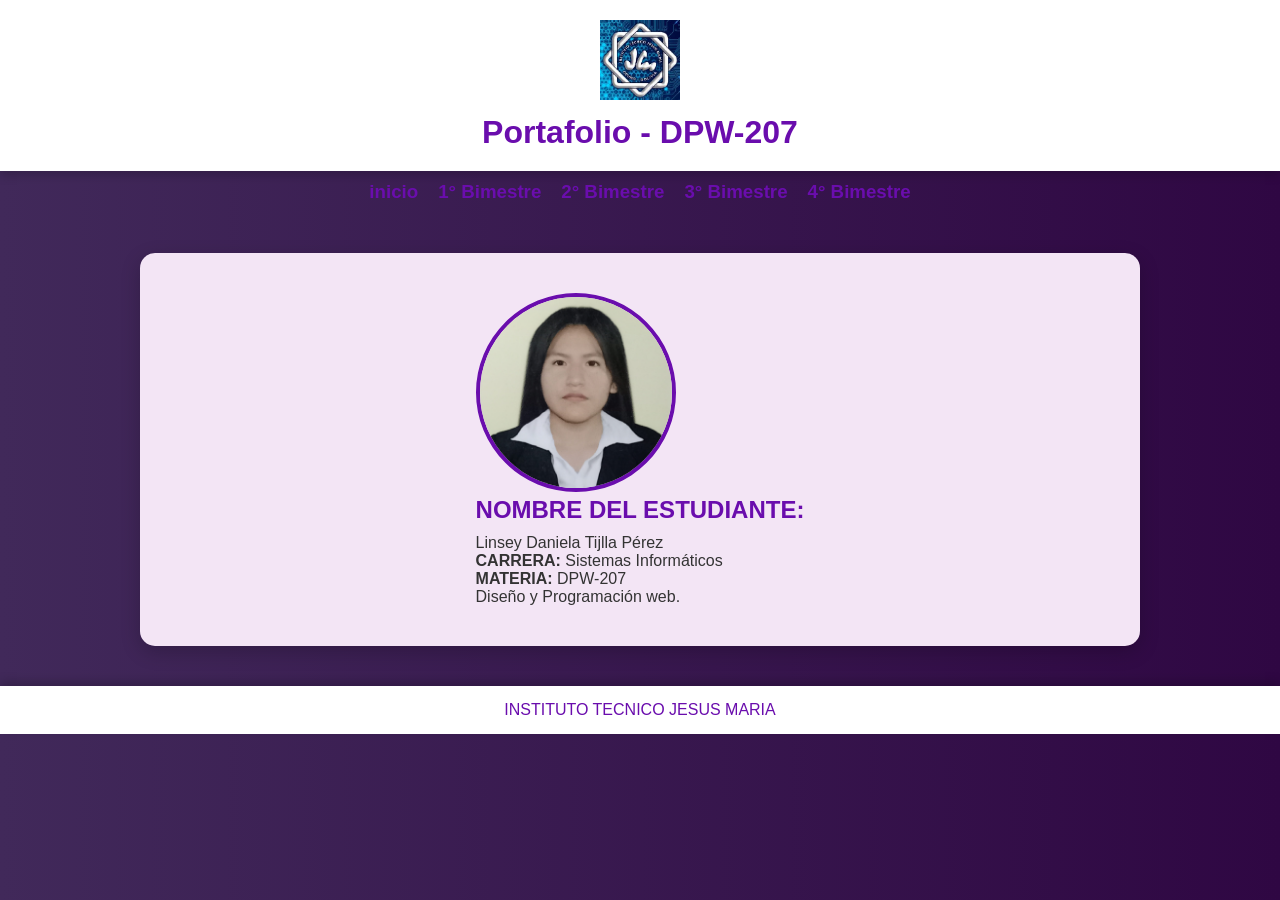
<file: index.html>
<!DOCTYPE html>
<html lang="es">
<head>
    <meta charset="UTF-8">
    <title>DPW-207 | Portafolio</title>
    <link rel="stylesheet" href="estilo.css">
    <link rel="stylesheet" href="bim1.html">
    <link rel="stylesheet" href="bim2.html">
    <link rel="stylesheet" href="bim3.html">
    <link rel="stylesheet" href="bim4.html">
</head>
<body>

<header>
    <img src="images.jpg" alt="Logo Instituto" class="logo">
    <h1>Portafolio - DPW-207 </h1>
</header>
<nav>
    <ul>
        <li><a href="Prac1.html"><h3>inicio</h3></a></li>
        <li><a href="bim1.html"><h3>1° Bimestre</h3></a></li>
        <li><a href="bim2.html"><h3>2° Bimestre</h3></a></li>
        <li><a href="bim3.html"><h3>3° Bimestre</h3></a></li>
        <li><a href="bim4.html"><h3>4° Bimestre</h3></a></li>
    </ul>
</nav>
<section class="perfil">
    <div>
        <img src="foto.jpg" alt="Foto estudiante" class="foto">
        
       <h2>NOMBRE DEL ESTUDIANTE:</h2>
       <p> Linsey Daniela Tijlla Pérez</p>
            <p><strong>CARRERA:</strong> Sistemas Informáticos</p>
            <p><strong>MATERIA:</strong> DPW-207</p>
            <p>Diseño y Programación web.</p>
    </div>
</section>

<footer>
    <p>INSTITUTO TECNICO JESUS MARIA</p>
</footer>

<script src="prac.js"></script>
</body> 
</html>
</file>
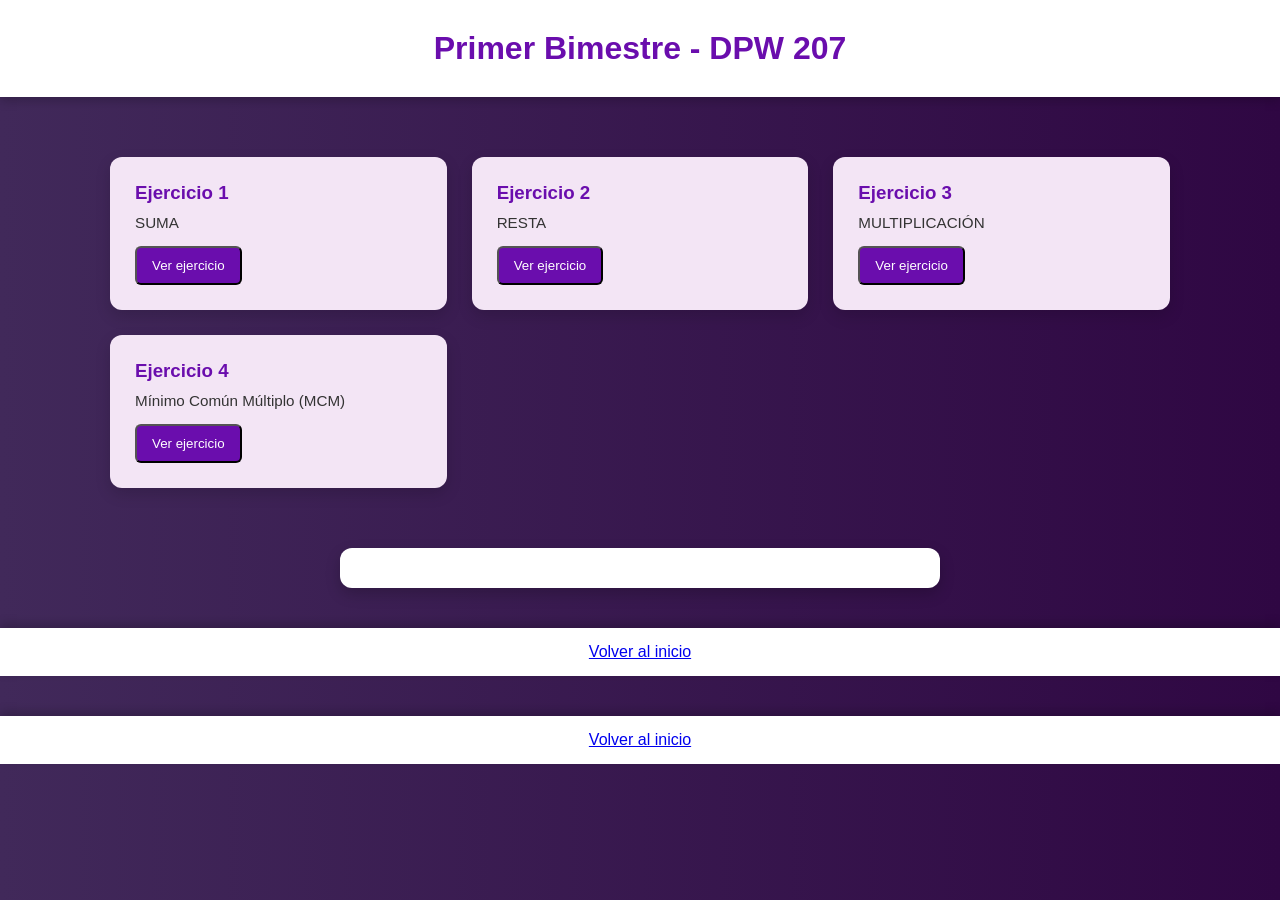
<file: bim1.html>
<!DOCTYPE html>
<html lang="es">
<head>
    <meta charset="UTF-8">
    <title>Primer Bimestre</title>
    <link rel="stylesheet" href="bim.css">
</head>
<body>

<header>
    <h1>Primer Bimestre - DPW 207</h1>
</header>

<section class="contenedor">
    <div class="ejercicios">

        <div class="card">
            <h3>Ejercicio 1</h3>
            <p>SUMA</p>
            <button class="boton" onclick="mostrarSuma()">Ver ejercicio</button>
        </div>

        <div class="card">
            <h3>Ejercicio 2</h3>
            <p>RESTA</p>
            <button class="boton" onclick="mostrarResta()">Ver ejercicio</button>
        </div>

        <div class="card">
            <h3>Ejercicio 3</h3>
            <p>MULTIPLICACIÓN</p>
            <button class="boton" onclick="mostrarMulti()">Ver ejercicio</button>
        </div>

        <div class="card">
            <h3>Ejercicio 4</h3>
            <p>Mínimo Común Múltiplo (MCM)</p>
            <button class="boton" onclick="mostrarMCM()">Ver ejercicio</button>
    </div>

    </div>
</section>

<!-- AQUÍ SE MOSTRARÁ EL EJERCICIO -->
<section id="zonaEjercicio"></section>

<footer>
    <a href="Prac1.html">Volver al inicio</a>
</footer>

<script>

function mostrarSuma(){
    document.getElementById("zonaEjercicio").innerHTML = `
        <h2>Suma</h2>
        <input type="number" id="n1" placeholder="Número 1">
        <input type="number" id="n2" placeholder="Número 2">
        <button onclick="calcularSuma()">Calcular</button>
        <p id="resultado"></p>
    `;
}

function calcularSuma(){
    let a = Number(document.getElementById("n1").value);
    let b = Number(document.getElementById("n2").value);
    document.getElementById("resultado").innerText = "Resultado: " + (a + b);
}

function mostrarResta(){
    document.getElementById("zonaEjercicio").innerHTML = `
        <h2>Resta</h2>
        <input type="number" id="n1">
        <input type="number" id="n2">
        <button onclick="calcularResta()">Calcular</button>
        <p id="resultado"></p>
    `;
}

function calcularResta(){
    let a = Number(document.getElementById("n1").value);
    let b = Number(document.getElementById("n2").value);
    document.getElementById("resultado").innerText = "Resultado: " + (a - b);
}

function mostrarMulti(){
    document.getElementById("zonaEjercicio").innerHTML = `
        <h2>Multiplicación</h2>
        <input type="number" id="n1">
        <input type="number" id="n2">
        <button onclick="calcularMulti()">Calcular</button>
        <p id="resultado"></p>
    `;
}

function calcularMulti(){
    let a = Number(document.getElementById("n1").value);
    let b = Number(document.getElementById("n2").value);
    document.getElementById("resultado").innerText = "Resultado: " + (a * b);
}

function mostrarMCM(){
    document.getElementById("zonaEjercicio").innerHTML = `
        <h2>Mínimo Común Múltiplo</h2>
        <input type="number" id="num1" placeholder="Número 1">
        <input type="number" id="num2" placeholder="Número 2">
        <button onclick="calcularMCM()">Calcular</button>
        <p id="resultado"></p>
    `;
}

function calcularMCM(){
    let a = Number(document.getElementById("num1").value);
    let b = Number(document.getElementById("num2").value);

    let mayor = Math.max(a, b);
    let mcm = mayor;

    while(true){
        if(mcm % a === 0 && mcm % b === 0){
            break;
        }
        mcm++;
    }

    document.getElementById("resultado").innerText =
        "MCM: " + mcm;
}

</script>

<footer>
    <a href="Prac1.html">Volver al inicio</a>
</footer>

</body>
</html>
</file>
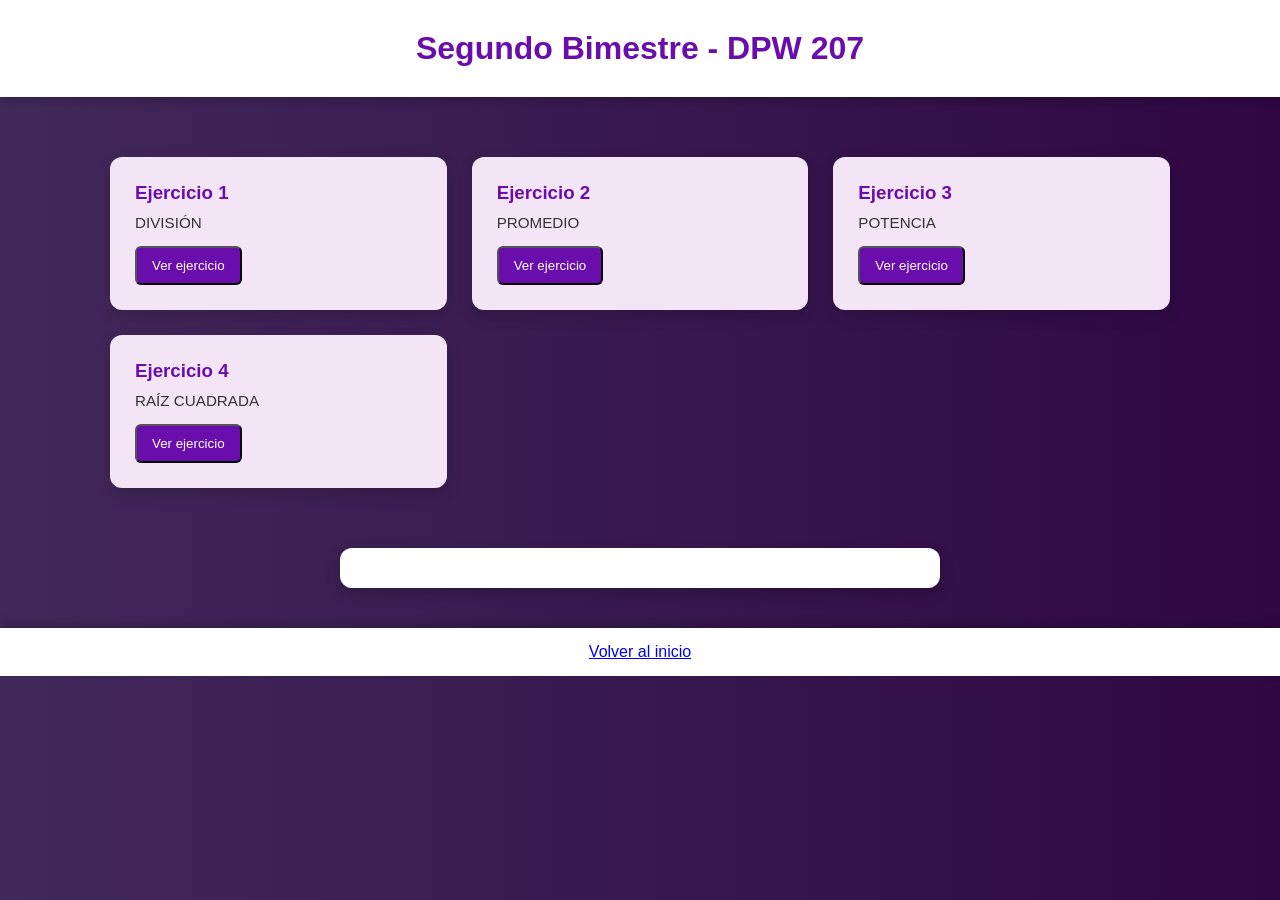
<file: bim2.html>
<!DOCTYPE html>
<html lang="es">
<head>
    <meta charset="UTF-8">
    <title>Segundo Bimestre</title>
    <link rel="stylesheet" href="bim.css">
</head>
<body>

<header>
    <h1>Segundo Bimestre - DPW 207</h1>
</header>

<section class="contenedor">
    <div class="ejercicios">

        <div class="card">
            <h3>Ejercicio 1</h3>
            <p>DIVISIÓN</p>
            <button class="boton" onclick="mostrarDivision()">Ver ejercicio</button>
        </div>

        <div class="card">
            <h3>Ejercicio 2</h3>
            <p>PROMEDIO</p>
            <button class="boton" onclick="mostrarPromedio()">Ver ejercicio</button>
        </div>

        <div class="card">
            <h3>Ejercicio 3</h3>
            <p>POTENCIA</p>
            <button class="boton" onclick="mostrarPotencia()">Ver ejercicio</button>
        </div>

        <div class="card">
            <h3>Ejercicio 4</h3>
            <p>RAÍZ CUADRADA</p>
            <button class="boton" onclick="mostrarRaiz()">Ver ejercicio</button>
        </div>

    </div>
</section>

<section id="zonaEjercicio"></section>

<script>

function mostrarDivision(){
    document.getElementById("zonaEjercicio").innerHTML = `
        <h2>División</h2>
        <input type="number" id="n1">
        <input type="number" id="n2">
        <button onclick="calcularDivision()">Calcular</button>
        <p id="resultado"></p>
    `;
}

function calcularDivision(){
    let a = Number(document.getElementById("n1").value);
    let b = Number(document.getElementById("n2").value);
    document.getElementById("resultado").innerText =
        b === 0 ? "No se puede dividir entre 0" : "Resultado: " + (a/b);
}

function mostrarPromedio(){
    document.getElementById("zonaEjercicio").innerHTML = `
        <h2>Promedio</h2>
        <input type="number" id="a">
        <input type="number" id="b">
        <input type="number" id="c">
        <button onclick="calcularPromedio()">Calcular</button>
        <p id="resultado"></p>
    `;
}

function calcularPromedio(){
    let a = Number(document.getElementById("a").value);
    let b = Number(document.getElementById("b").value);
    let c = Number(document.getElementById("c").value);
    document.getElementById("resultado").innerText = "Promedio: " + ((a+b+c)/3);
}

function mostrarPotencia(){
    document.getElementById("zonaEjercicio").innerHTML = `
        <h2>Potencia</h2>
        <input type="number" id="base">
        <input type="number" id="expo">
        <button onclick="calcularPotencia()">Calcular</button>
        <p id="resultado"></p>
    `;
}

function calcularPotencia(){
    let b = Number(document.getElementById("base").value);
    let e = Number(document.getElementById("expo").value);
    document.getElementById("resultado").innerText = "Resultado: " + (b ** e);
}

function mostrarRaiz(){
    document.getElementById("zonaEjercicio").innerHTML = `
        <h2>Raíz Cuadrada</h2>
        <input type="number" id="numero">
        <button onclick="calcularRaiz()">Calcular</button>
        <p id="resultado"></p>
    `;
}

function calcularRaiz(){
    let n = Number(document.getElementById("numero").value);
    document.getElementById("resultado").innerText =
        n < 0 ? "No existe raíz real" : "Resultado: " + Math.sqrt(n);
}

</script>

<footer>
    <a href="Prac1.html">Volver al inicio</a>
</footer>

</body>
</html>
</file>
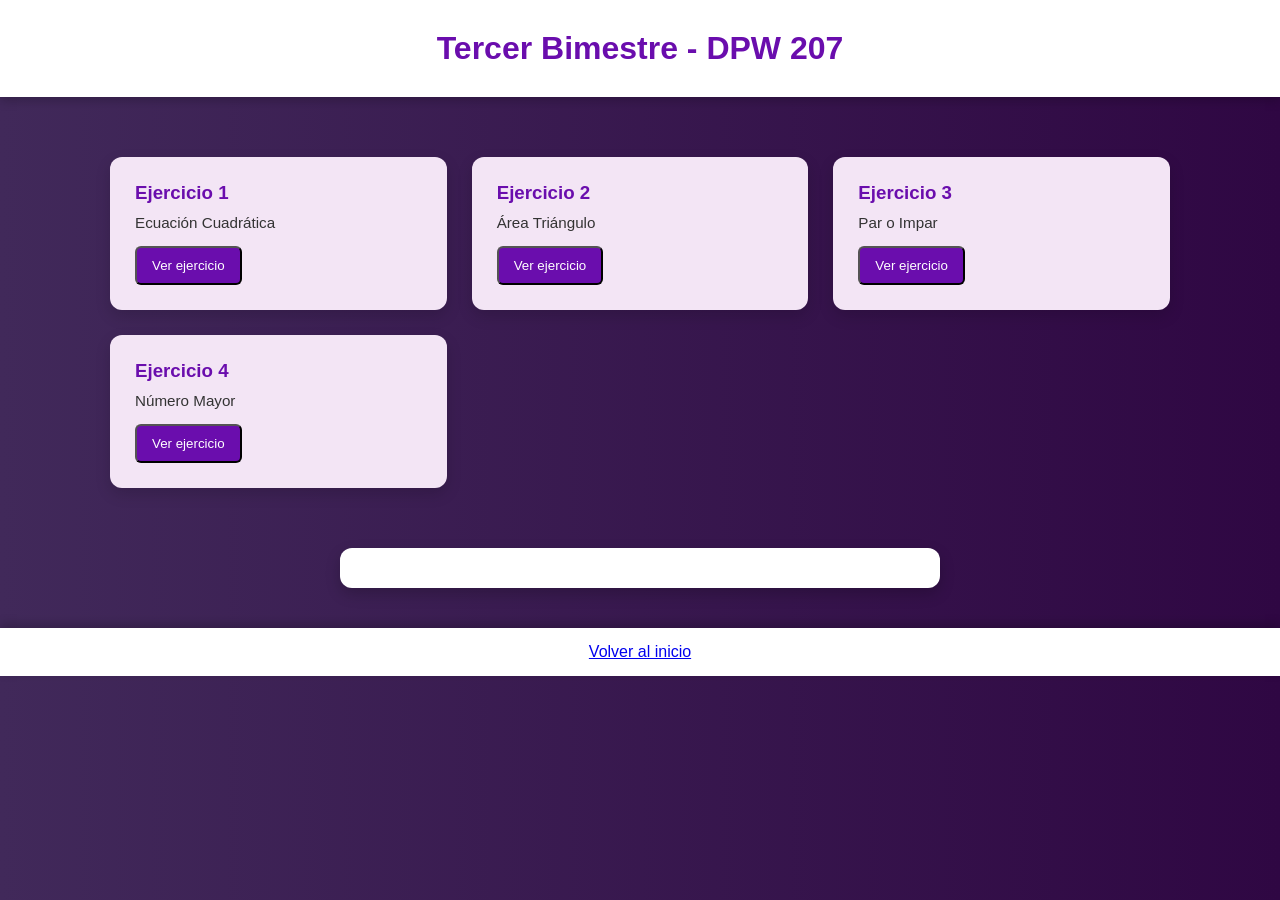
<file: bim3.html>
<!DOCTYPE html>
<html lang="es">
<head>
<meta charset="UTF-8">
<title>Tercer Bimestre</title>
<link rel="stylesheet" href="bim.css">
</head>
<body>

<header>
<h1>Tercer Bimestre - DPW 207</h1>
</header>

<section class="contenedor">
<div class="ejercicios">

<div class="card">
    <h3>Ejercicio 1</h3>
    <p>Ecuación Cuadrática</p>
    <button class="boton" onclick="mostrarCuadratica()">Ver ejercicio</button>
</div>

<div class="card">
<h3>Ejercicio 2</h3>
<p>Área Triángulo</p>
<button class="boton" onclick="mostrarTriangulo()">Ver ejercicio</button>
</div>

<div class="card">
<h3>Ejercicio 3</h3>
<p>Par o Impar</p>
<button class="boton" onclick="mostrarPar()">Ver ejercicio</button>
</div>

<div class="card">
<h3>Ejercicio 4</h3>
<p>Número Mayor</p>
<button class="boton" onclick="mostrarMayor()">Ver ejercicio</button>
</div>

</div>
</section>

<section id="zonaEjercicio"></section>

<script>

function mostrarCuadratica(){
    document.getElementById("zonaEjercicio").innerHTML = `
        <h2>Ecuación Cuadrática</h2>
        <p>Forma: ax² + bx + c = 0</p>
        <input type="number" id="a" placeholder="Valor de a">
        <input type="number" id="b" placeholder="Valor de b">
        <input type="number" id="c" placeholder="Valor de c">
        <button onclick="calcularCuadratica()">Calcular</button>
        <p id="resultado"></p>
    `;
}

function calcularCuadratica(){
    let a = Number(document.getElementById("a").value);
    let b = Number(document.getElementById("b").value);
    let c = Number(document.getElementById("c").value);

    let discriminante = b*b - 4*a*c;

    if(discriminante < 0){
        document.getElementById("resultado").innerText =
        "No tiene soluciones reales";
    } else {
        let x1 = (-b + Math.sqrt(discriminante)) / (2*a);
        let x2 = (-b - Math.sqrt(discriminante)) / (2*a);

        document.getElementById("resultado").innerText =
        "Soluciones: x1 = " + x1.toFixed(2) +
        " , x2 = " + x2.toFixed(2);
    }
}

function mostrarTriangulo(){
document.getElementById("zonaEjercicio").innerHTML = `
<h2>Área Triángulo</h2>
<input type="number" id="base">
<input type="number" id="altura">
<button onclick="calcTri()">Calcular</button>
<p id="resultado"></p>`;
}

function calcTri(){
let b = Number(document.getElementById("base").value);
let h = Number(document.getElementById("altura").value);
document.getElementById("resultado").innerText = "Área: " + ((b*h)/2);
}

function mostrarPar(){
document.getElementById("zonaEjercicio").innerHTML = `
<h2>Par o Impar</h2>
<input type="number" id="num">
<button onclick="calcPar()">Verificar</button>
<p id="resultado"></p>`;
}

function calcPar(){
let n = Number(document.getElementById("num").value);
document.getElementById("resultado").innerText =
n%2===0 ? "Es PAR" : "Es IMPAR";
}

function mostrarMayor(){
document.getElementById("zonaEjercicio").innerHTML = `
<h2>Número Mayor</h2>
<input type="number" id="a">
<input type="number" id="b">
<input type="number" id="c">
<button onclick="calcMayor()">Calcular</button>
<p id="resultado"></p>`;
}

function calcMayor(){
let a = Number(document.getElementById("a").value);
let b = Number(document.getElementById("b").value);
let c = Number(document.getElementById("c").value);
document.getElementById("resultado").innerText =
"Mayor: " + Math.max(a,b,c);
}

</script>

<footer>
    <a href="Prac1.html">Volver al inicio</a>
</footer>

</body>
</html>
</file>
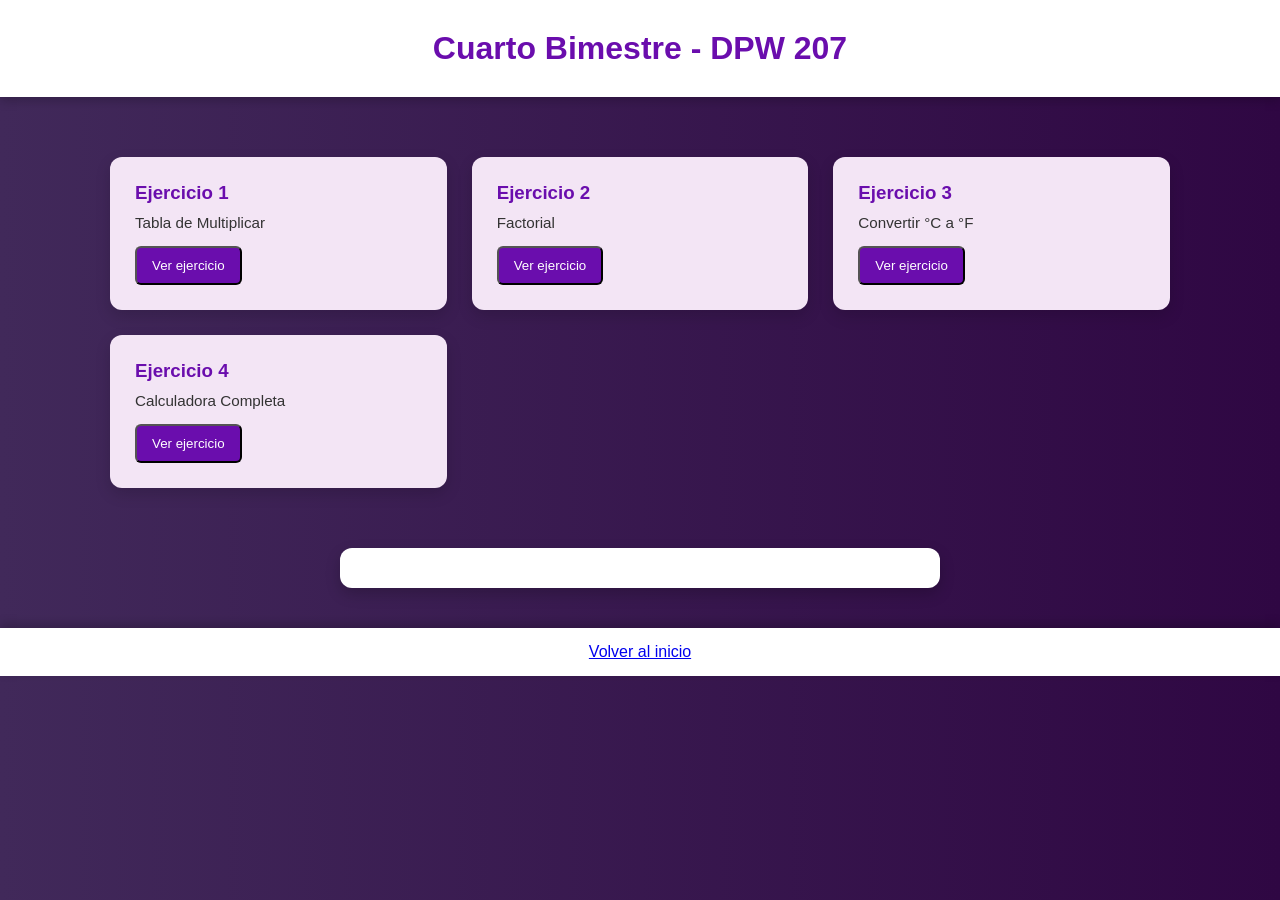
<file: bim4.html>
<!DOCTYPE html>
<html lang="es">
<head>
<meta charset="UTF-8">
<title>Cuarto Bimestre</title>
<link rel="stylesheet" href="bim.css">
</head>
<body>

<header>
<h1>Cuarto Bimestre - DPW 207</h1>
</header>

<section class="contenedor">
<div class="ejercicios">

<div class="card">
<h3>Ejercicio 1</h3>
<p>Tabla de Multiplicar</p>
<button class="boton" onclick="mostrarTabla()">Ver ejercicio</button>
</div>

<div class="card">
<h3>Ejercicio 2</h3>
<p>Factorial</p>
<button class="boton" onclick="mostrarFactorial()">Ver ejercicio</button>
</div>

<div class="card">
<h3>Ejercicio 3</h3>
<p>Convertir °C a °F</p>
<button class="boton" onclick="mostrarConversion()">Ver ejercicio</button>
</div>

<div class="card">
<h3>Ejercicio 4</h3>
<p>Calculadora Completa</p>
<button class="boton" onclick="mostrarCalculadora()">Ver ejercicio</button>
</div>

</div>
</section>

<section id="zonaEjercicio"></section>

<script>

function mostrarTabla(){
document.getElementById("zonaEjercicio").innerHTML = `
<h2>Tabla de Multiplicar</h2>
<input type="number" id="num">
<button onclick="calcTabla()">Mostrar</button>
<ul id="resultado"></ul>`;
}

function calcTabla(){
let n = Number(document.getElementById("num").value);
let lista = document.getElementById("resultado");
lista.innerHTML = "";
for(let i=1;i<=10;i++){
lista.innerHTML += "<li>"+n+" x "+i+" = "+(n*i)+"</li>";
}
}

function mostrarFactorial(){
document.getElementById("zonaEjercicio").innerHTML = `
<h2>Factorial</h2>
<input type="number" id="fact">
<button onclick="calcFactorial()">Calcular</button>
<p id="resultado"></p>`;
}

function calcFactorial(){
let n = Number(document.getElementById("fact").value);
let resultado = 1;
for(let i=1;i<=n;i++){
resultado*=i;
}
document.getElementById("resultado").innerText="Resultado: "+resultado;
}

function mostrarConversion(){
document.getElementById("zonaEjercicio").innerHTML = `
<h2>Convertir °C a °F</h2>
<input type="number" id="c">
<button onclick="calcConversion()">Convertir</button>
<p id="resultado"></p>`;
}

function calcConversion(){
let c = Number(document.getElementById("c").value);
let f = (c*9/5)+32;
document.getElementById("resultado").innerText="Fahrenheit: "+f;
}

function mostrarCalculadora(){
document.getElementById("zonaEjercicio").innerHTML = `
<h2>Calculadora Completa</h2>
<input type="number" id="a">
<input type="number" id="b">
<select id="op">
<option value="+">Sumar</option>
<option value="-">Restar</option>
<option value="*">Multiplicar</option>
<option value="/">Dividir</option>
</select>
<button onclick="calcCompleta()">Calcular</button>
<p id="resultado"></p>`;
}

function calcCompleta(){
let a = Number(document.getElementById("a").value);
let b = Number(document.getElementById("b").value);
let op = document.getElementById("op").value;
let r;

if(op==="+") r=a+b;
if(op==="-") r=a-b;
if(op==="*") r=a*b;
if(op==="/") r=b===0?"No se puede dividir entre 0":a/b;

document.getElementById("resultado").innerText="Resultado: "+r;
}

</script>

<footer>
    <a href="Prac1.html">Volver al inicio</a>
</footer>

</body>
</html>
</file>
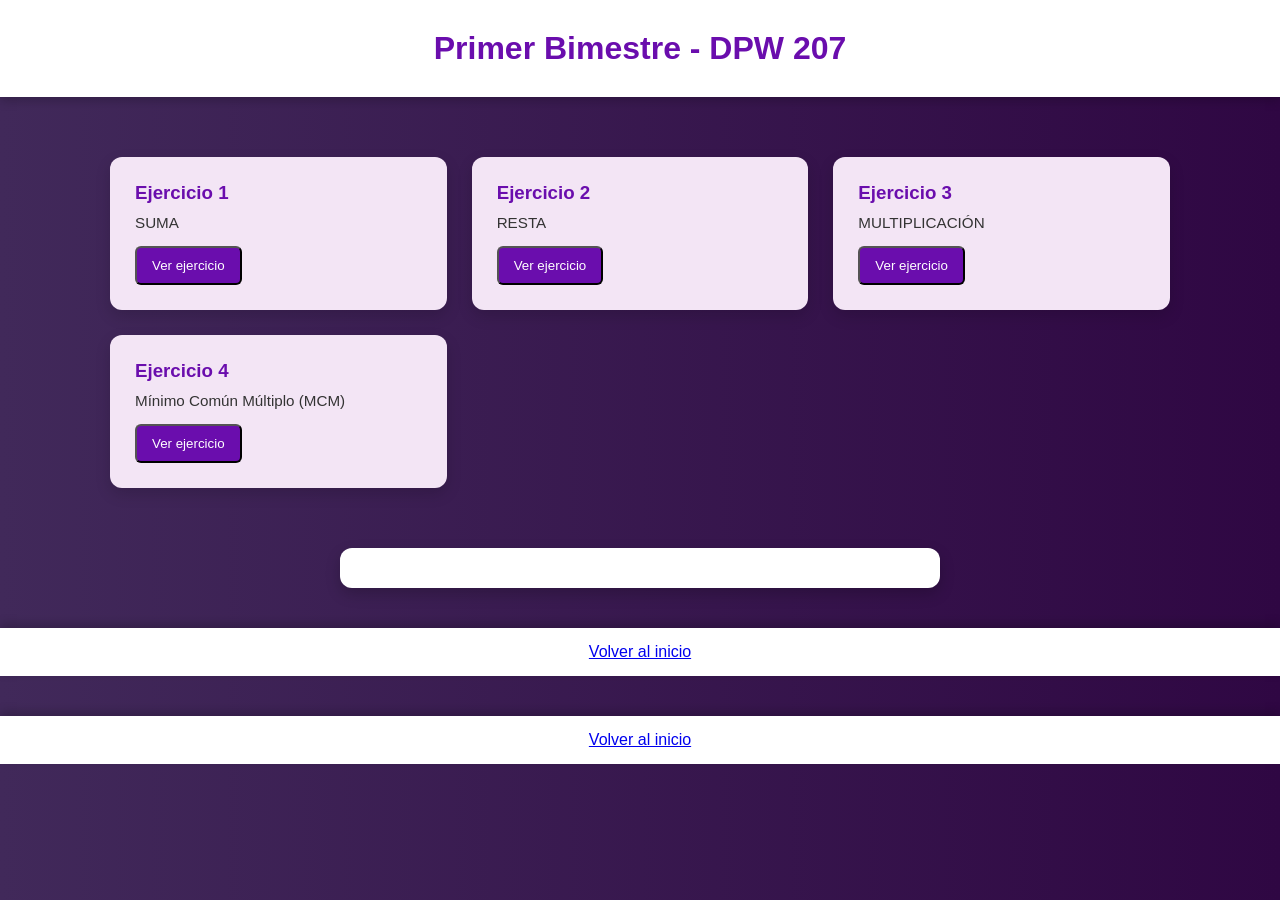
<file: pag web/bim1.html>
<!DOCTYPE html>
<html lang="es">
<head>
    <meta charset="UTF-8">
    <title>Primer Bimestre</title>
    <link rel="stylesheet" href="bim.css">
</head>
<body>

<header>
    <h1>Primer Bimestre - DPW 207</h1>
</header>

<section class="contenedor">
    <div class="ejercicios">

        <div class="card">
            <h3>Ejercicio 1</h3>
            <p>SUMA</p>
            <button class="boton" onclick="mostrarSuma()">Ver ejercicio</button>
        </div>

        <div class="card">
            <h3>Ejercicio 2</h3>
            <p>RESTA</p>
            <button class="boton" onclick="mostrarResta()">Ver ejercicio</button>
        </div>

        <div class="card">
            <h3>Ejercicio 3</h3>
            <p>MULTIPLICACIÓN</p>
            <button class="boton" onclick="mostrarMulti()">Ver ejercicio</button>
        </div>

        <div class="card">
            <h3>Ejercicio 4</h3>
            <p>Mínimo Común Múltiplo (MCM)</p>
            <button class="boton" onclick="mostrarMCM()">Ver ejercicio</button>
    </div>

    </div>
</section>

<!-- AQUÍ SE MOSTRARÁ EL EJERCICIO -->
<section id="zonaEjercicio"></section>

<footer>
    <a href="Prac1.html">Volver al inicio</a>
</footer>

<script>

function mostrarSuma(){
    document.getElementById("zonaEjercicio").innerHTML = `
        <h2>Suma</h2>
        <input type="number" id="n1" placeholder="Número 1">
        <input type="number" id="n2" placeholder="Número 2">
        <button onclick="calcularSuma()">Calcular</button>
        <p id="resultado"></p>
    `;
}

function calcularSuma(){
    let a = Number(document.getElementById("n1").value);
    let b = Number(document.getElementById("n2").value);
    document.getElementById("resultado").innerText = "Resultado: " + (a + b);
}

function mostrarResta(){
    document.getElementById("zonaEjercicio").innerHTML = `
        <h2>Resta</h2>
        <input type="number" id="n1">
        <input type="number" id="n2">
        <button onclick="calcularResta()">Calcular</button>
        <p id="resultado"></p>
    `;
}

function calcularResta(){
    let a = Number(document.getElementById("n1").value);
    let b = Number(document.getElementById("n2").value);
    document.getElementById("resultado").innerText = "Resultado: " + (a - b);
}

function mostrarMulti(){
    document.getElementById("zonaEjercicio").innerHTML = `
        <h2>Multiplicación</h2>
        <input type="number" id="n1">
        <input type="number" id="n2">
        <button onclick="calcularMulti()">Calcular</button>
        <p id="resultado"></p>
    `;
}

function calcularMulti(){
    let a = Number(document.getElementById("n1").value);
    let b = Number(document.getElementById("n2").value);
    document.getElementById("resultado").innerText = "Resultado: " + (a * b);
}

function mostrarMCM(){
    document.getElementById("zonaEjercicio").innerHTML = `
        <h2>Mínimo Común Múltiplo</h2>
        <input type="number" id="num1" placeholder="Número 1">
        <input type="number" id="num2" placeholder="Número 2">
        <button onclick="calcularMCM()">Calcular</button>
        <p id="resultado"></p>
    `;
}

function calcularMCM(){
    let a = Number(document.getElementById("num1").value);
    let b = Number(document.getElementById("num2").value);

    let mayor = Math.max(a, b);
    let mcm = mayor;

    while(true){
        if(mcm % a === 0 && mcm % b === 0){
            break;
        }
        mcm++;
    }

    document.getElementById("resultado").innerText =
        "MCM: " + mcm;
}

</script>

<footer>
    <a href="Prac1.html">Volver al inicio</a>
</footer>

</body>
</html>
</file>
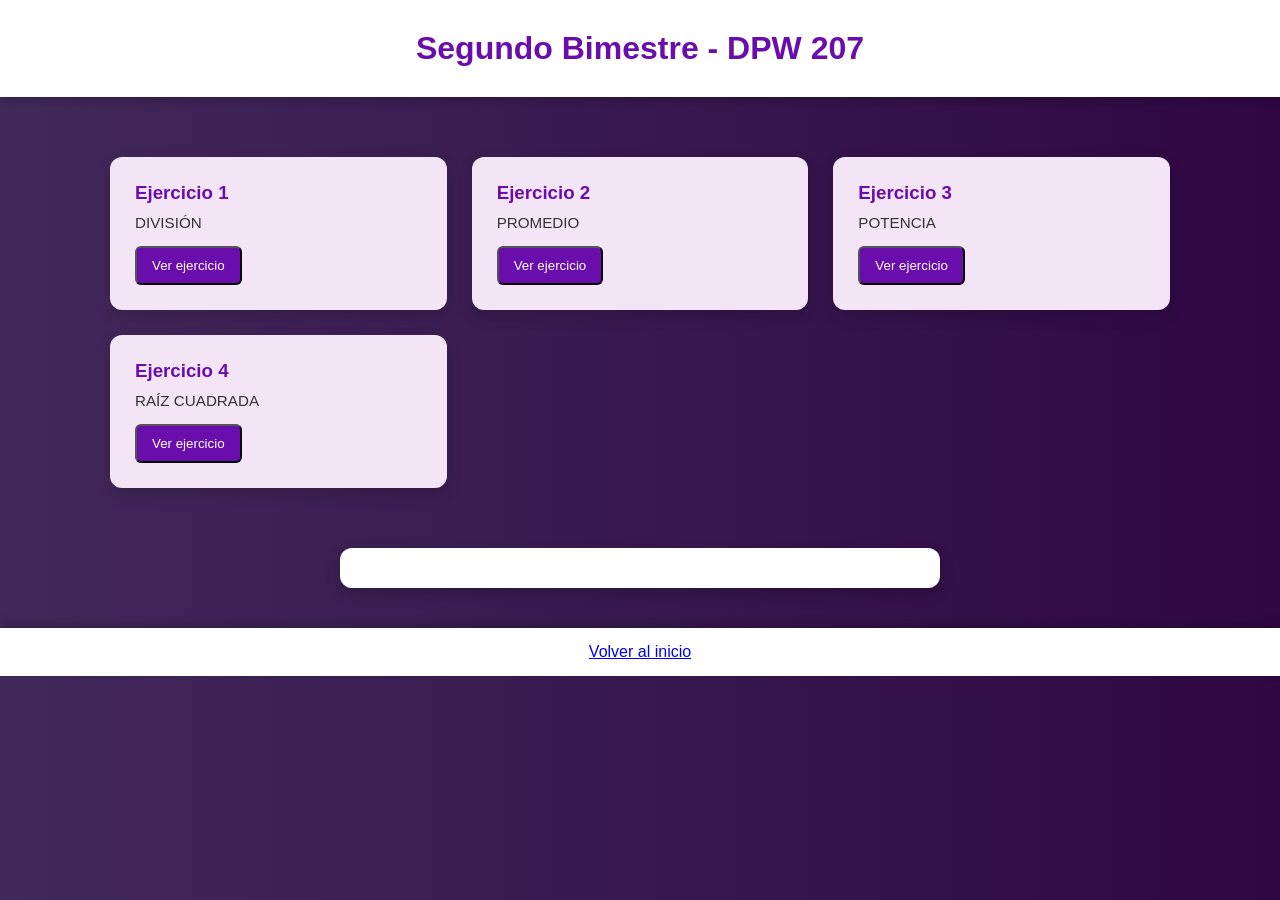
<file: pag web/bim2.html>
<!DOCTYPE html>
<html lang="es">
<head>
    <meta charset="UTF-8">
    <title>Segundo Bimestre</title>
    <link rel="stylesheet" href="bim.css">
</head>
<body>

<header>
    <h1>Segundo Bimestre - DPW 207</h1>
</header>

<section class="contenedor">
    <div class="ejercicios">

        <div class="card">
            <h3>Ejercicio 1</h3>
            <p>DIVISIÓN</p>
            <button class="boton" onclick="mostrarDivision()">Ver ejercicio</button>
        </div>

        <div class="card">
            <h3>Ejercicio 2</h3>
            <p>PROMEDIO</p>
            <button class="boton" onclick="mostrarPromedio()">Ver ejercicio</button>
        </div>

        <div class="card">
            <h3>Ejercicio 3</h3>
            <p>POTENCIA</p>
            <button class="boton" onclick="mostrarPotencia()">Ver ejercicio</button>
        </div>

        <div class="card">
            <h3>Ejercicio 4</h3>
            <p>RAÍZ CUADRADA</p>
            <button class="boton" onclick="mostrarRaiz()">Ver ejercicio</button>
        </div>

    </div>
</section>

<section id="zonaEjercicio"></section>

<script>

function mostrarDivision(){
    document.getElementById("zonaEjercicio").innerHTML = `
        <h2>División</h2>
        <input type="number" id="n1">
        <input type="number" id="n2">
        <button onclick="calcularDivision()">Calcular</button>
        <p id="resultado"></p>
    `;
}

function calcularDivision(){
    let a = Number(document.getElementById("n1").value);
    let b = Number(document.getElementById("n2").value);
    document.getElementById("resultado").innerText =
        b === 0 ? "No se puede dividir entre 0" : "Resultado: " + (a/b);
}

function mostrarPromedio(){
    document.getElementById("zonaEjercicio").innerHTML = `
        <h2>Promedio</h2>
        <input type="number" id="a">
        <input type="number" id="b">
        <input type="number" id="c">
        <button onclick="calcularPromedio()">Calcular</button>
        <p id="resultado"></p>
    `;
}

function calcularPromedio(){
    let a = Number(document.getElementById("a").value);
    let b = Number(document.getElementById("b").value);
    let c = Number(document.getElementById("c").value);
    document.getElementById("resultado").innerText = "Promedio: " + ((a+b+c)/3);
}

function mostrarPotencia(){
    document.getElementById("zonaEjercicio").innerHTML = `
        <h2>Potencia</h2>
        <input type="number" id="base">
        <input type="number" id="expo">
        <button onclick="calcularPotencia()">Calcular</button>
        <p id="resultado"></p>
    `;
}

function calcularPotencia(){
    let b = Number(document.getElementById("base").value);
    let e = Number(document.getElementById("expo").value);
    document.getElementById("resultado").innerText = "Resultado: " + (b ** e);
}

function mostrarRaiz(){
    document.getElementById("zonaEjercicio").innerHTML = `
        <h2>Raíz Cuadrada</h2>
        <input type="number" id="numero">
        <button onclick="calcularRaiz()">Calcular</button>
        <p id="resultado"></p>
    `;
}

function calcularRaiz(){
    let n = Number(document.getElementById("numero").value);
    document.getElementById("resultado").innerText =
        n < 0 ? "No existe raíz real" : "Resultado: " + Math.sqrt(n);
}

</script>

<footer>
    <a href="Prac1.html">Volver al inicio</a>
</footer>

</body>
</html>
</file>
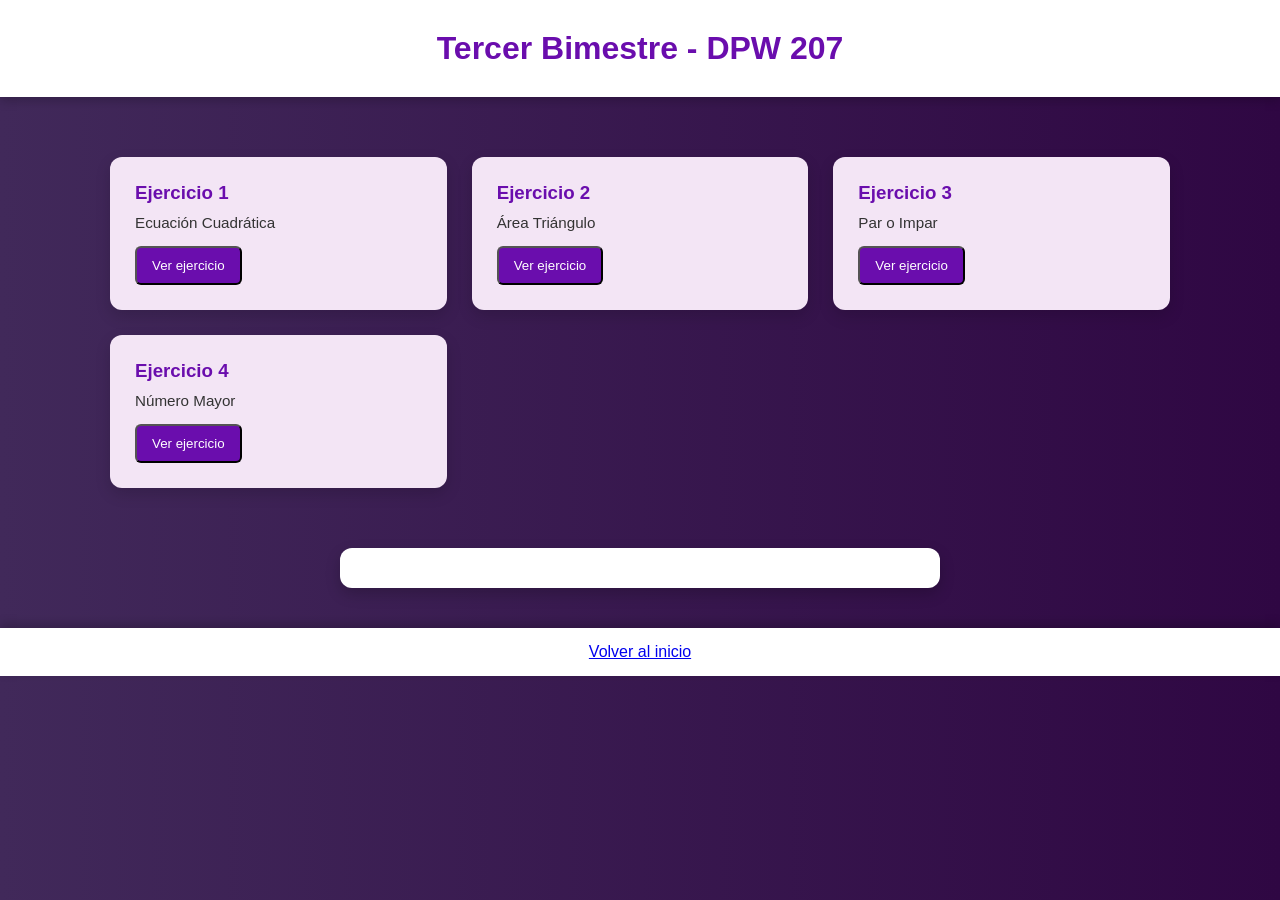
<file: pag web/bim3.html>
<!DOCTYPE html>
<html lang="es">
<head>
<meta charset="UTF-8">
<title>Tercer Bimestre</title>
<link rel="stylesheet" href="bim.css">
</head>
<body>

<header>
<h1>Tercer Bimestre - DPW 207</h1>
</header>

<section class="contenedor">
<div class="ejercicios">

<div class="card">
    <h3>Ejercicio 1</h3>
    <p>Ecuación Cuadrática</p>
    <button class="boton" onclick="mostrarCuadratica()">Ver ejercicio</button>
</div>

<div class="card">
<h3>Ejercicio 2</h3>
<p>Área Triángulo</p>
<button class="boton" onclick="mostrarTriangulo()">Ver ejercicio</button>
</div>

<div class="card">
<h3>Ejercicio 3</h3>
<p>Par o Impar</p>
<button class="boton" onclick="mostrarPar()">Ver ejercicio</button>
</div>

<div class="card">
<h3>Ejercicio 4</h3>
<p>Número Mayor</p>
<button class="boton" onclick="mostrarMayor()">Ver ejercicio</button>
</div>

</div>
</section>

<section id="zonaEjercicio"></section>

<script>

function mostrarCuadratica(){
    document.getElementById("zonaEjercicio").innerHTML = `
        <h2>Ecuación Cuadrática</h2>
        <p>Forma: ax² + bx + c = 0</p>
        <input type="number" id="a" placeholder="Valor de a">
        <input type="number" id="b" placeholder="Valor de b">
        <input type="number" id="c" placeholder="Valor de c">
        <button onclick="calcularCuadratica()">Calcular</button>
        <p id="resultado"></p>
    `;
}

function calcularCuadratica(){
    let a = Number(document.getElementById("a").value);
    let b = Number(document.getElementById("b").value);
    let c = Number(document.getElementById("c").value);

    let discriminante = b*b - 4*a*c;

    if(discriminante < 0){
        document.getElementById("resultado").innerText =
        "No tiene soluciones reales";
    } else {
        let x1 = (-b + Math.sqrt(discriminante)) / (2*a);
        let x2 = (-b - Math.sqrt(discriminante)) / (2*a);

        document.getElementById("resultado").innerText =
        "Soluciones: x1 = " + x1.toFixed(2) +
        " , x2 = " + x2.toFixed(2);
    }
}

function mostrarTriangulo(){
document.getElementById("zonaEjercicio").innerHTML = `
<h2>Área Triángulo</h2>
<input type="number" id="base">
<input type="number" id="altura">
<button onclick="calcTri()">Calcular</button>
<p id="resultado"></p>`;
}

function calcTri(){
let b = Number(document.getElementById("base").value);
let h = Number(document.getElementById("altura").value);
document.getElementById("resultado").innerText = "Área: " + ((b*h)/2);
}

function mostrarPar(){
document.getElementById("zonaEjercicio").innerHTML = `
<h2>Par o Impar</h2>
<input type="number" id="num">
<button onclick="calcPar()">Verificar</button>
<p id="resultado"></p>`;
}

function calcPar(){
let n = Number(document.getElementById("num").value);
document.getElementById("resultado").innerText =
n%2===0 ? "Es PAR" : "Es IMPAR";
}

function mostrarMayor(){
document.getElementById("zonaEjercicio").innerHTML = `
<h2>Número Mayor</h2>
<input type="number" id="a">
<input type="number" id="b">
<input type="number" id="c">
<button onclick="calcMayor()">Calcular</button>
<p id="resultado"></p>`;
}

function calcMayor(){
let a = Number(document.getElementById("a").value);
let b = Number(document.getElementById("b").value);
let c = Number(document.getElementById("c").value);
document.getElementById("resultado").innerText =
"Mayor: " + Math.max(a,b,c);
}

</script>

<footer>
    <a href="Prac1.html">Volver al inicio</a>
</footer>

</body>
</html>
</file>
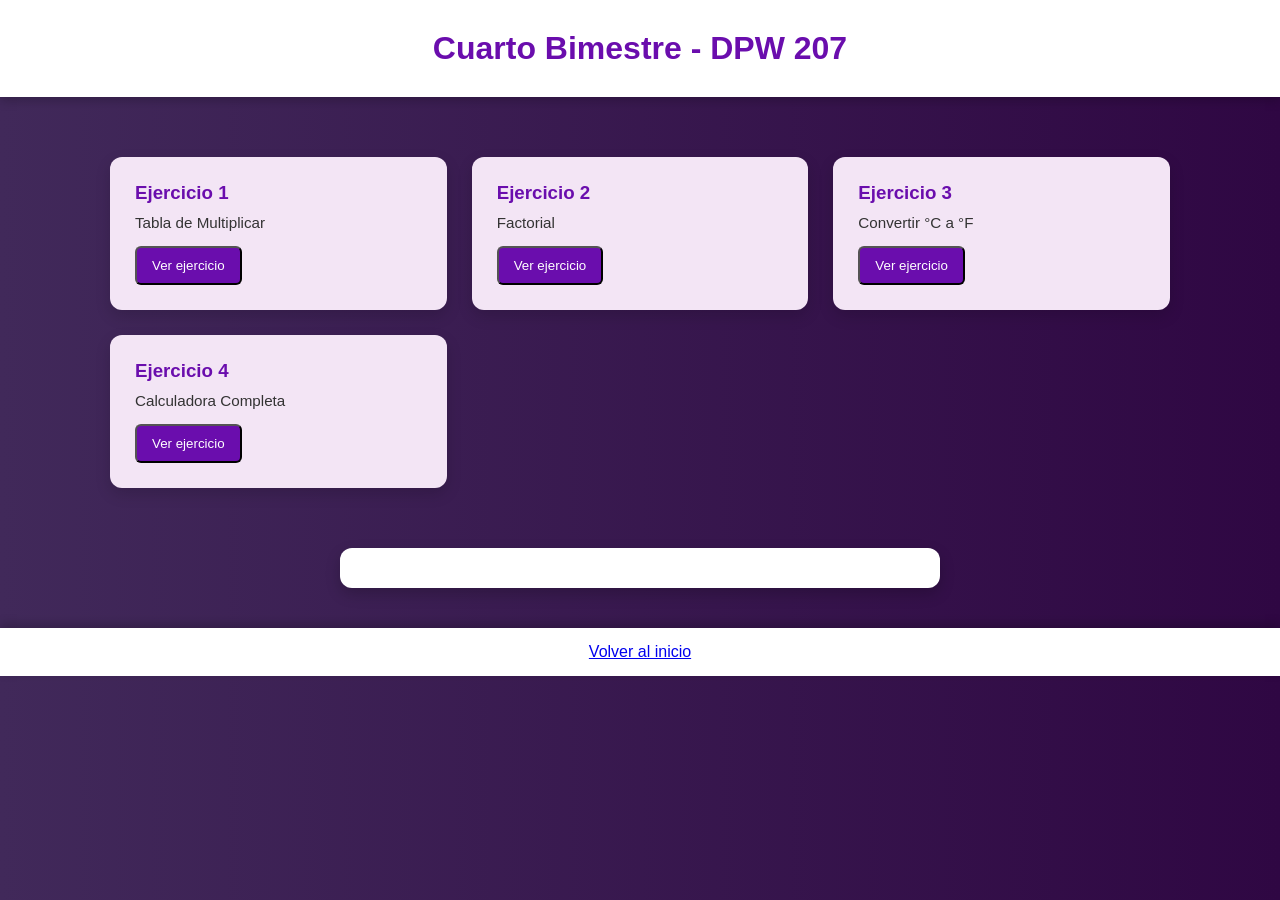
<file: pag web/bim4.html>
<!DOCTYPE html>
<html lang="es">
<head>
<meta charset="UTF-8">
<title>Cuarto Bimestre</title>
<link rel="stylesheet" href="bim.css">
</head>
<body>

<header>
<h1>Cuarto Bimestre - DPW 207</h1>
</header>

<section class="contenedor">
<div class="ejercicios">

<div class="card">
<h3>Ejercicio 1</h3>
<p>Tabla de Multiplicar</p>
<button class="boton" onclick="mostrarTabla()">Ver ejercicio</button>
</div>

<div class="card">
<h3>Ejercicio 2</h3>
<p>Factorial</p>
<button class="boton" onclick="mostrarFactorial()">Ver ejercicio</button>
</div>

<div class="card">
<h3>Ejercicio 3</h3>
<p>Convertir °C a °F</p>
<button class="boton" onclick="mostrarConversion()">Ver ejercicio</button>
</div>

<div class="card">
<h3>Ejercicio 4</h3>
<p>Calculadora Completa</p>
<button class="boton" onclick="mostrarCalculadora()">Ver ejercicio</button>
</div>

</div>
</section>

<section id="zonaEjercicio"></section>

<script>

function mostrarTabla(){
document.getElementById("zonaEjercicio").innerHTML = `
<h2>Tabla de Multiplicar</h2>
<input type="number" id="num">
<button onclick="calcTabla()">Mostrar</button>
<ul id="resultado"></ul>`;
}

function calcTabla(){
let n = Number(document.getElementById("num").value);
let lista = document.getElementById("resultado");
lista.innerHTML = "";
for(let i=1;i<=10;i++){
lista.innerHTML += "<li>"+n+" x "+i+" = "+(n*i)+"</li>";
}
}

function mostrarFactorial(){
document.getElementById("zonaEjercicio").innerHTML = `
<h2>Factorial</h2>
<input type="number" id="fact">
<button onclick="calcFactorial()">Calcular</button>
<p id="resultado"></p>`;
}

function calcFactorial(){
let n = Number(document.getElementById("fact").value);
let resultado = 1;
for(let i=1;i<=n;i++){
resultado*=i;
}
document.getElementById("resultado").innerText="Resultado: "+resultado;
}

function mostrarConversion(){
document.getElementById("zonaEjercicio").innerHTML = `
<h2>Convertir °C a °F</h2>
<input type="number" id="c">
<button onclick="calcConversion()">Convertir</button>
<p id="resultado"></p>`;
}

function calcConversion(){
let c = Number(document.getElementById("c").value);
let f = (c*9/5)+32;
document.getElementById("resultado").innerText="Fahrenheit: "+f;
}

function mostrarCalculadora(){
document.getElementById("zonaEjercicio").innerHTML = `
<h2>Calculadora Completa</h2>
<input type="number" id="a">
<input type="number" id="b">
<select id="op">
<option value="+">Sumar</option>
<option value="-">Restar</option>
<option value="*">Multiplicar</option>
<option value="/">Dividir</option>
</select>
<button onclick="calcCompleta()">Calcular</button>
<p id="resultado"></p>`;
}

function calcCompleta(){
let a = Number(document.getElementById("a").value);
let b = Number(document.getElementById("b").value);
let op = document.getElementById("op").value;
let r;

if(op==="+") r=a+b;
if(op==="-") r=a-b;
if(op==="*") r=a*b;
if(op==="/") r=b===0?"No se puede dividir entre 0":a/b;

document.getElementById("resultado").innerText="Resultado: "+r;
}

</script>

<footer>
    <a href="Prac1.html">Volver al inicio</a>
</footer>

</body>
</html>
</file>
<file: estilo.css>
/* ==============================
   RESET
================================= */
* {
    margin: 0;
    padding: 0;
    box-sizing: border-box;
    font-family: Arial, sans-serif;
}

/* ==============================
   BODY
================================= */
body {
    background: linear-gradient(to right, #41295a, #2F0743);
    color: #333;
}

/* ==============================
   HEADER
================================= */
header {
    background: #ffffff;
    padding: 20px;
    text-align: center;
    box-shadow: 0 4px 10px rgba(0,0,0,0.2);
}

header h1 {
    color: #6a0dad;
}

/* LOGO */
.logo {
    width: 80px;
    margin-bottom: 10px;
}

/* ==============================
   NAV
================================= */
nav ul {
    list-style: none;
    display: flex;
    justify-content: center;
    flex-wrap: wrap;
}

nav ul li {
    margin: 10px;
}

nav ul li a {
    color: #6a0dad;
    text-decoration: none;
    font-weight: bold;
    transition: 0.3s;
}

nav ul li a:hover {
    color: #8e44ad;
}

/* ==============================
   PERFIL
================================= */
.perfil {
    display: flex;
    align-items: center;
    justify-content: center;
    padding: 40px;
    gap: 30px;
    background: #f3e5f5;
    margin: 40px auto;
    max-width: 1000px;
    border-radius: 15px;
    box-shadow: 0 6px 20px rgba(0,0,0,0.2);
    animation: aparecer 1.5s ease-in-out;
}

.perfil img {
    width: 200px;
    border-radius: 50%;
    border: 4px solid #6a0dad;
}

.perfil h2 {
    color: #6a0dad;
    margin-bottom: 10px;
}

/* ==============================
   FOOTER
================================= */
footer {
    background: #ffffff;
    color: #6a0dad;
    text-align: center;
    padding: 15px;
    margin-top: 40px;
    box-shadow: 0 -4px 10px rgba(0,0,0,0.2);
}

/* ==============================
   ANIMACIÓN
================================= */
@keyframes aparecer {
    from { 
        opacity: 0; 
        transform: translateY(40px); 
    }
    to { 
        opacity: 1; 
        transform: translateY(0); 
    }
}

/* ==============================
   RESPONSIVE
================================= */
@media (max-width: 768px) {
    .perfil {
        flex-direction: column;
        text-align: center;
        margin: 20px;
    }
}
</file>
<file: bim.css>
/* ==============================
   RESET GENERAL
================================= */
* {
    margin: 0;
    padding: 0;
    box-sizing: border-box;
}

/* ==============================
   BODY
================================= */
body {
    font-family: Arial, Helvetica, sans-serif;
    background: linear-gradient(to right, #41295a, #2F0743);
    color: #333;
}

/* ==============================
   HEADER
================================= */
header {
    background: #ffffff;
    text-align: center;
    padding: 30px;
    box-shadow: 0 4px 10px rgba(0,0,0,0.2);
    animation: aparecer 1s ease-in-out;
}

header h1 {
    color: #6a0dad;
    font-size: 2rem;
}

/* ==============================
   CONTENEDOR PRINCIPAL
================================= */
.contenedor {
    max-width: 1100px;
    margin: 40px auto;
    padding: 20px;
}

/* ==============================
   GRID DE EJERCICIOS
================================= */
.ejercicios {
    display: grid;
    grid-template-columns: repeat(auto-fit, minmax(250px, 1fr));
    gap: 25px;
}

/* ==============================
   TARJETAS (EJERCICIOS)
================================= */
.card {
    background: #f3e5f5;
    padding: 25px;
    border-radius: 12px;
    box-shadow: 0 6px 15px rgba(0,0,0,0.15);
    transition: all 0.3s ease;
    animation: subir 0.8s ease forwards;
}

.card h3 {
    margin-bottom: 10px;
    color: #6a0dad;
}

.card p {
    font-size: 0.95rem;
    margin-bottom: 15px;
}

/* EFECTO HOVER */
.card:hover {
    transform: translateY(-8px);
    box-shadow: 0 12px 25px rgba(0,0,0,0.25);
}

/* ==============================
   BOTONES
================================= */
.boton {
    display: inline-block;
    padding: 10px 15px;
    background: #6a0dad;
    color: white;
    text-decoration: none;
    border-radius: 6px;
    transition: 0.3s;
    cursor: pointer;
}

.boton:hover {
    background: #8e44ad;
}

/* ==============================
   ZONA DONDE APARECEN EJERCICIOS
================================= */
#zonaEjercicio {
    background: #ffffff;
    margin: 30px auto;
    padding: 20px;
    max-width: 600px;
    border-radius: 12px;
    text-align: center;
    box-shadow: 0 6px 15px rgba(0,0,0,0.2);
}

/* INPUTS Y SELECT */
input, select {
    padding: 8px;
    margin: 8px;
    border-radius: 5px;
    border: 1px solid #ccc;
}

/* ==============================
   FOOTER
================================= */
footer {
    background: #ffffff;
    text-align: center;
    padding: 15px;
    margin-top: 40px;
    box-shadow: 0 -4px 10px rgba(0,0,0,0.2);
}

/* ==============================
   ANIMACIONES
================================= */
@keyframes aparecer {
    from {
        opacity: 0;
        transform: translateY(-30px);
    }
    to {
        opacity: 1;
        transform: translateY(0);
    }
}

@keyframes subir {
    from {
        opacity: 0;
        transform: translateY(40px);
    }
    to {
        opacity: 1;
        transform: translateY(0);
    }
}

/* ==============================
   RESPONSIVE
================================= */
@media (max-width: 768px) {
    header h1 {
        font-size: 1.5rem;
    }
}
</file>
<file: pag web/bim.css>
/* ==============================
   RESET GENERAL
================================= */
* {
    margin: 0;
    padding: 0;
    box-sizing: border-box;
}

/* ==============================
   BODY
================================= */
body {
    font-family: Arial, Helvetica, sans-serif;
    background: linear-gradient(to right, #41295a, #2F0743);
    color: #333;
}

/* ==============================
   HEADER
================================= */
header {
    background: #ffffff;
    text-align: center;
    padding: 30px;
    box-shadow: 0 4px 10px rgba(0,0,0,0.2);
    animation: aparecer 1s ease-in-out;
}

header h1 {
    color: #6a0dad;
    font-size: 2rem;
}

/* ==============================
   CONTENEDOR PRINCIPAL
================================= */
.contenedor {
    max-width: 1100px;
    margin: 40px auto;
    padding: 20px;
}

/* ==============================
   GRID DE EJERCICIOS
================================= */
.ejercicios {
    display: grid;
    grid-template-columns: repeat(auto-fit, minmax(250px, 1fr));
    gap: 25px;
}

/* ==============================
   TARJETAS (EJERCICIOS)
================================= */
.card {
    background: #f3e5f5;
    padding: 25px;
    border-radius: 12px;
    box-shadow: 0 6px 15px rgba(0,0,0,0.15);
    transition: all 0.3s ease;
    animation: subir 0.8s ease forwards;
}

.card h3 {
    margin-bottom: 10px;
    color: #6a0dad;
}

.card p {
    font-size: 0.95rem;
    margin-bottom: 15px;
}

/* EFECTO HOVER */
.card:hover {
    transform: translateY(-8px);
    box-shadow: 0 12px 25px rgba(0,0,0,0.25);
}

/* ==============================
   BOTONES
================================= */
.boton {
    display: inline-block;
    padding: 10px 15px;
    background: #6a0dad;
    color: white;
    text-decoration: none;
    border-radius: 6px;
    transition: 0.3s;
    cursor: pointer;
}

.boton:hover {
    background: #8e44ad;
}

/* ==============================
   ZONA DONDE APARECEN EJERCICIOS
================================= */
#zonaEjercicio {
    background: #ffffff;
    margin: 30px auto;
    padding: 20px;
    max-width: 600px;
    border-radius: 12px;
    text-align: center;
    box-shadow: 0 6px 15px rgba(0,0,0,0.2);
}

/* INPUTS Y SELECT */
input, select {
    padding: 8px;
    margin: 8px;
    border-radius: 5px;
    border: 1px solid #ccc;
}

/* ==============================
   FOOTER
================================= */
footer {
    background: #ffffff;
    text-align: center;
    padding: 15px;
    margin-top: 40px;
    box-shadow: 0 -4px 10px rgba(0,0,0,0.2);
}

/* ==============================
   ANIMACIONES
================================= */
@keyframes aparecer {
    from {
        opacity: 0;
        transform: translateY(-30px);
    }
    to {
        opacity: 1;
        transform: translateY(0);
    }
}

@keyframes subir {
    from {
        opacity: 0;
        transform: translateY(40px);
    }
    to {
        opacity: 1;
        transform: translateY(0);
    }
}

/* ==============================
   RESPONSIVE
================================= */
@media (max-width: 768px) {
    header h1 {
        font-size: 1.5rem;
    }
}
</file>
